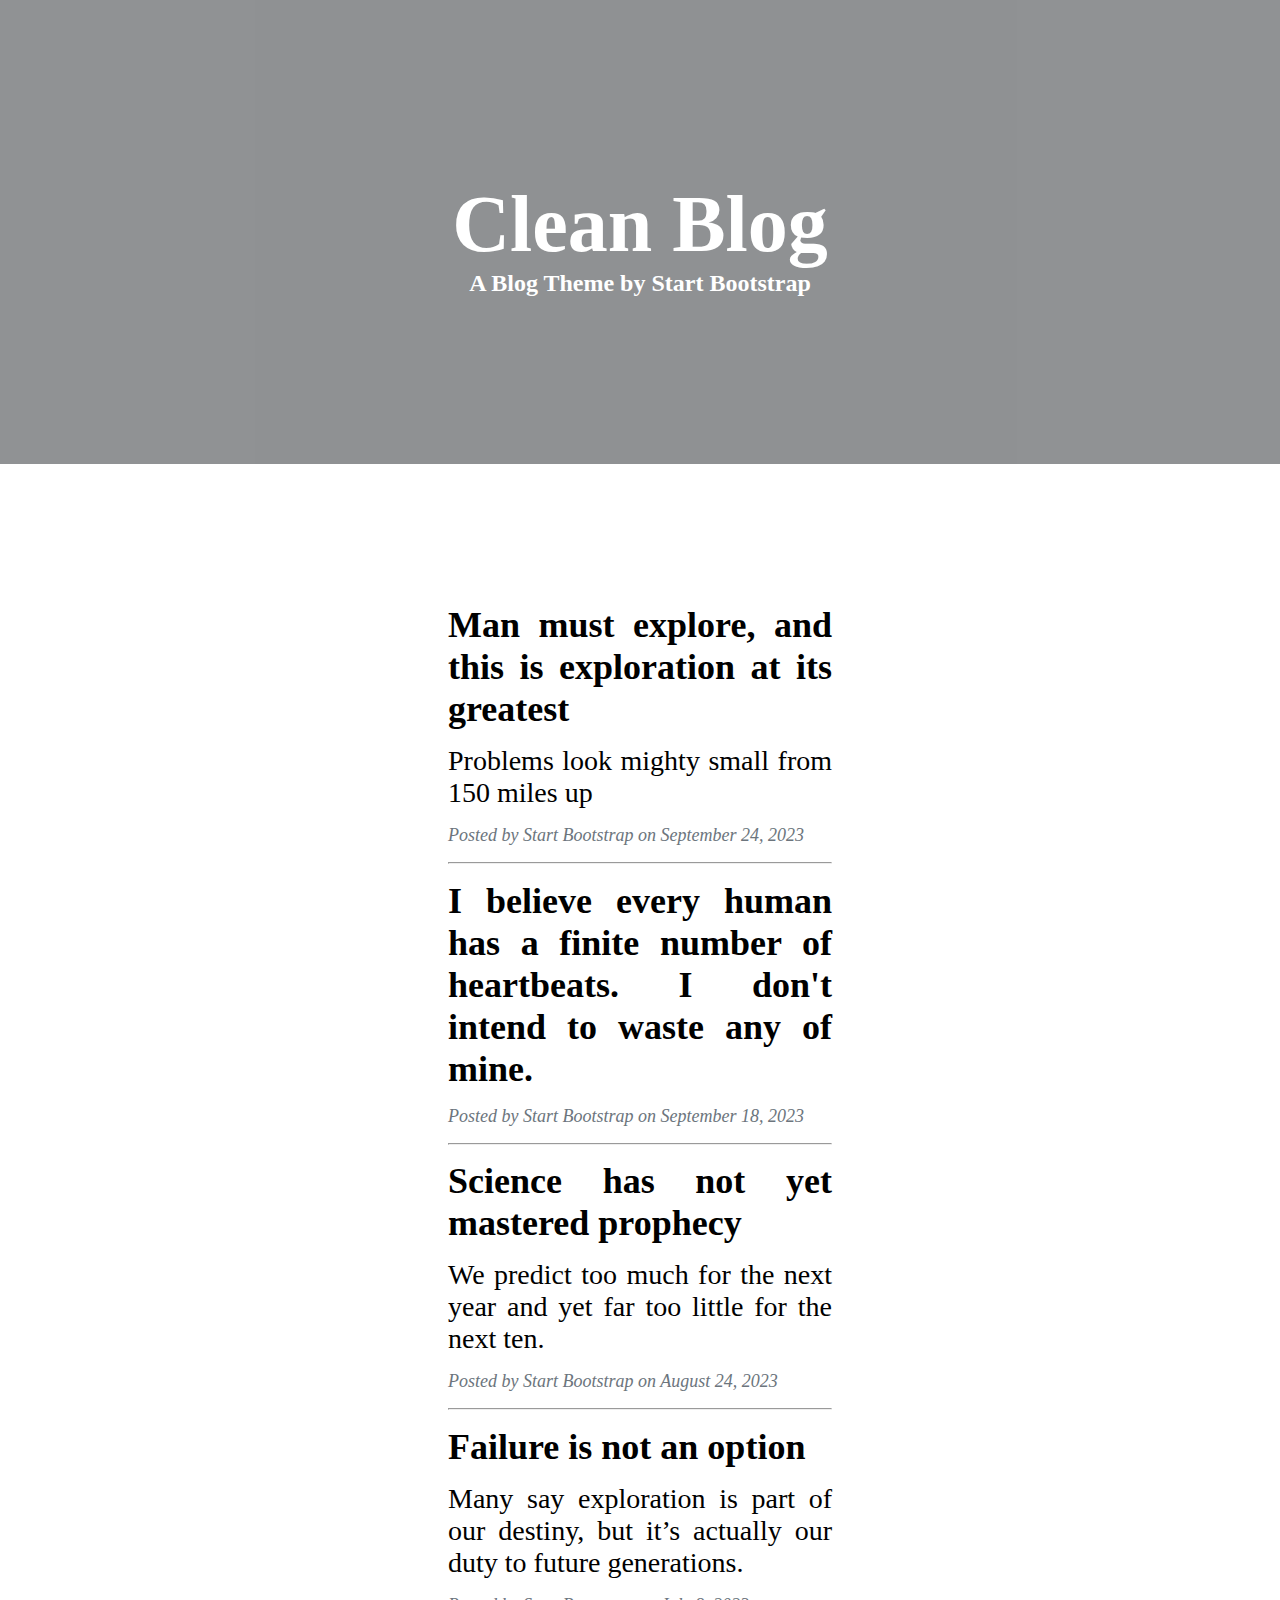
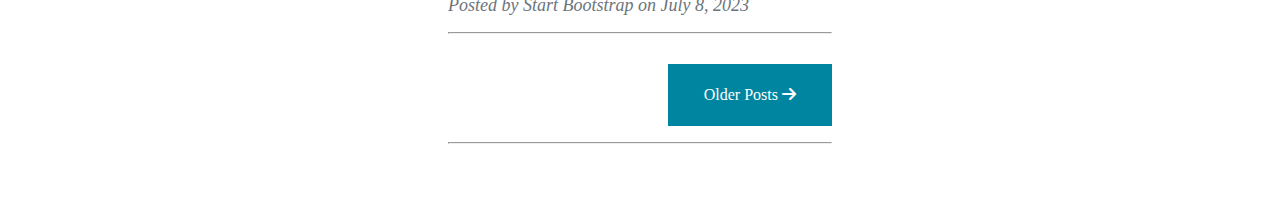
<file: StartBootstrap/index.html>
<!DOCTYPE html>
<html lang="en">
<head>
    <meta charset="UTF-8">
    <meta http-equiv="X-UA-Compatible" content="IE=edge">
    <meta name="viewport" content="width=device-width, initial-scale=1.0">
    <title>Document</title>
    <link rel="stylesheet" href="./Clean.Css/cleang.css">
    <link rel="stylesheet" href="https://cdnjs.cloudflare.com/ajax/libs/font-awesome/6.4.0/css/all.min.css">
</head>
<body>
    <div class="first">
        <div>
         <a class="a1" href=""> Start Bootstrap</a>
        </div>
        <div >
            <a class="a2" href=""> Contact</a>
            <a class="a2" href="">Sample Post</a>
            <a class="a2" href="">About</a>
            <a class="a2" href="">Home</a>
        </div>
        <div>
            <h1 class="a3">Clean Blog</h1>
            <h3 class="a4">A Blog Theme by Start Bootstrap</h3>
        </div>
    </div>
    <div class="second">
         <h2>Man must explore, and this is exploration at its greatest</h2>
         <h3>Problems look mighty small from 150 miles up</h3>
         <p>Posted by Start Bootstrap on September 24, 2023</p>
          <hr>
          <h2>I believe every human has a finite number of heartbeats. I don't intend to waste any of mine.</h2>
          <p>Posted by Start Bootstrap on September 18, 2023</p>
          <hr>
          <h2>Science has not yet mastered prophecy</h2>
          <h3>We predict too much for the next year and yet far too little for the next ten.</h3>
          <p>Posted by Start Bootstrap on August 24, 2023</p>
          <hr>
          <h2>Failure is not an option</h2>
          <h3>Many say exploration is part of our destiny, but it’s actually our duty to future generations.</h3>
          <p>Posted by Start Bootstrap on July 8, 2023</p>
          <hr>
          <a class="a6" href="" >Older Posts <i class="fa-solid fa-arrow-right a5"></i></a>
          <br><br><br><br><br><br>
          <hr>
          <br><br><br><br>


    </div>
</body>
</html>
</file>
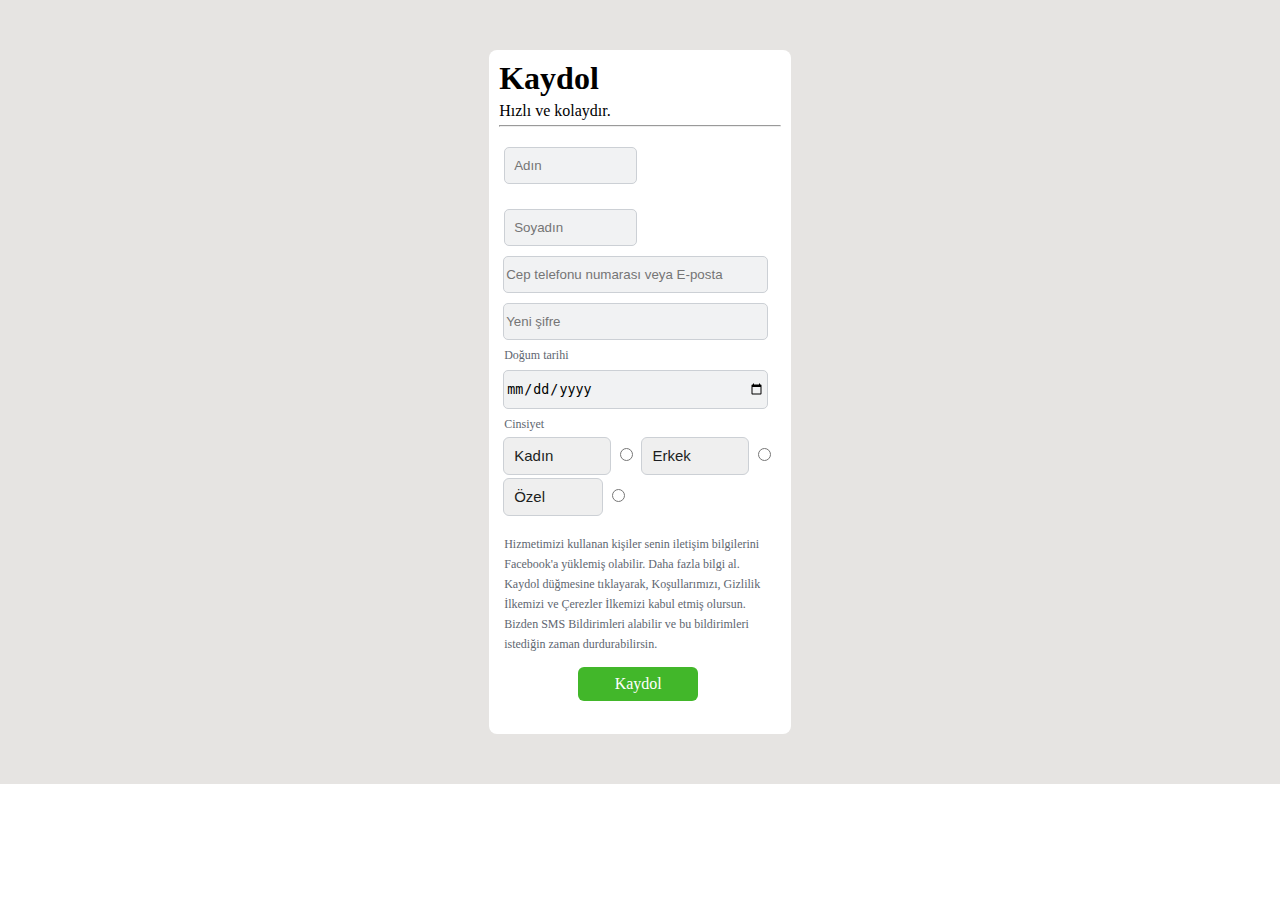
<file: Front3/facebook/facebooks/index3.html>
<!DOCTYPE html>
<html lang="en">
<head>
    <meta charset="UTF-8">
    <meta http-equiv="X-UA-Compatible" content="IE=edge">
    <meta name="viewport" content="width=device-width, initial-scale=1.0">
    <title>Kaydol</title>
    <link rel="stylesheet" href="./css3/mıch.css">
</head>
<body>
    
    <div class="ag">
        <form class="ah">

            <h1>Kaydol</h1>
            <h6>Hızlı ve kolaydır.</h6>
            <hr>
            <input class="qq" type="text" placeholder="Adın" required>
            <input class="qq" type="text" placeholder="Soyadın" required>
            <input class="ww" type="email" placeholder="Cep telefonu numarası veya E-posta"required >
            <input class="ww"  type="password" placeholder="Yeni şifre"required>
            <p>Doğum tarihi</p>
            <input class="ww" type="date" required >
            <p >Cinsiyet</p>
            <button class="ee" readonly > Kadın</button>
            <input type="radio" name="Cins">
            <button class="ee" readonly> Erkek</button>
            <input type="radio" name="Cins">
            <button class="ee" readonly > Özel</button>
            <input type="radio" name="Cins">
            <br><br>
            <p>Hizmetimizi kullanan kişiler senin iletişim bilgilerini Facebook'a yüklemiş olabilir. Daha fazla bilgi al.</p>
            <p>Kaydol düğmesine tıklayarak, Koşullarımızı, Gizlilik İlkemizi ve Çerezler İlkemizi kabul etmiş olursun. Bizden SMS Bildirimleri alabilir ve bu bildirimleri istediğin zaman durdurabilirsin.</p>
            <a class="zz"  href=""  >Kaydol</a>
            


        </form>


    </div>
</body>
</html>
</file>
<file: Front3/facebook/facebooks/css3/mıch.css>
*{
    margin: 0px;
    padding: 0px;
}
.ag{
    background-color: rgb(230, 228, 226);
   justify-content: center;
    display: flex;
    align-items: center;
}
.ah{
    border-radius: 8px;
    border: 0px solid #000;
    width: 22%;
    background-color: #ffffff;
    margin: 50px 0px 50px 0px ;
    padding: 10px 10px;
    padding-bottom: 20px;
    padding-top: 10px;
}
p{
  font-size: 12px;
  font-weight: normal;
    margin-top: 2px;
    line-height: 20px;
    margin-bottom: 0;
    color: #606670;
    margin: 0px 0px 0px 5px;
}
.qq{
    width: 40%;
    margin: 20px 6px 5px 5px;
    padding: 10px 9px;
    border-radius: 5px;
    border: 1px solid #606670 ;
    border-color: #ccd0d5;
    background-color: #ccd0d548;
}
h6{
    font-size: medium;
    font-weight: 100;
    margin: 5px 0px;
}
.ww{
    width: 92%;
    background-color: #ccd0d546;
    margin: 5px 4px;
    padding: 10px 2px;
    border-radius: 5px;
    border: 1px solid #606670  ;
    border-color: #ccd0d5;
}
.ee{
color: #1c1e21;
font-size: 15px;
line-height: 36px;
font-weight: normal;    
padding: 0px 57px 0px 10px;   
margin: 3px 5px 0px 4px;
border-radius: 6px;
border: 1px solid #606670 ;
border-color: #ccd0d5;
}
.zz{
    border: none;
    text-decoration: none;
    color: #fff;
    background-color: #42b72a;
    border-radius: 6px;;
    line-height: 60px;
    padding: 3% 13% 3% 13%;
    margin: 0% 0% 0% 28%;
}
.zz:hover{
    background-color: #3f8a30;
}
</file>
<file: StartBootstrap/Clean.Css/cleang.css>
*{
    margin: 0px;
    padding: 0px;
}
.first{
    background-image:  url(https://startbootstrap.github.io/startbootstrap-clean-blog/assets/img/home-bg.jpg);
  background-position: center;
  background-size: cover;
  text-align: center;
  height: 60vh;
}
.a1{
    color: #fff;
    text-decoration: none;
    font-weight: 800;
    float: left;
    font-size: 2rem;
    margin: 30px 0px 0px 338px;
}
.a2{
    color: #fff;
    text-decoration: none;
    font-weight: 800;
    float: right;
    font-size: 1rem;
    margin: 30px 0px 0px -335px;
    padding: 0px 368px 0px 9px;
}
.a3{
    background-color: #212529;
    opacity: 0.5;
    color: #fff;
    font-size: 5rem;
     margin: 0% 0% 0% 0%;
     padding: 14% 0% 0% 0%;
}
.a4{
    background-color: #212529;
    opacity: 0.5;
    color: #fff;
    font-weight: 600;
    font-size: 1.5rem;
    margin-top: 0%;
    height: 21.5vh;
}
.second{
    background-position: center;
    width: 30%;
    text-align: justify;
    height: 70vh;
    margin: auto;
    margin-top: 5%;
}
h2{
    font-size: 2.25rem;
    margin: 4% 0%;
}
h3{
    font-size: 1.75rem;
    font-weight: 100;
    margin: 2% 0%;
}
p{
    font-size: 1.125rem;
    font-style: italic;
    margin-top: 0;
    color: #6c757d;
    margin: 1rem 0rem;
}
.a5{
    color: #fff;
}
.a6{
    color: #fff;
    background-color: #0085a1;
    text-decoration: none;
    padding: 22px 36px 22px 36px;
    margin: 30px 0px 0px 0px;
    float: right;
}
</file>
